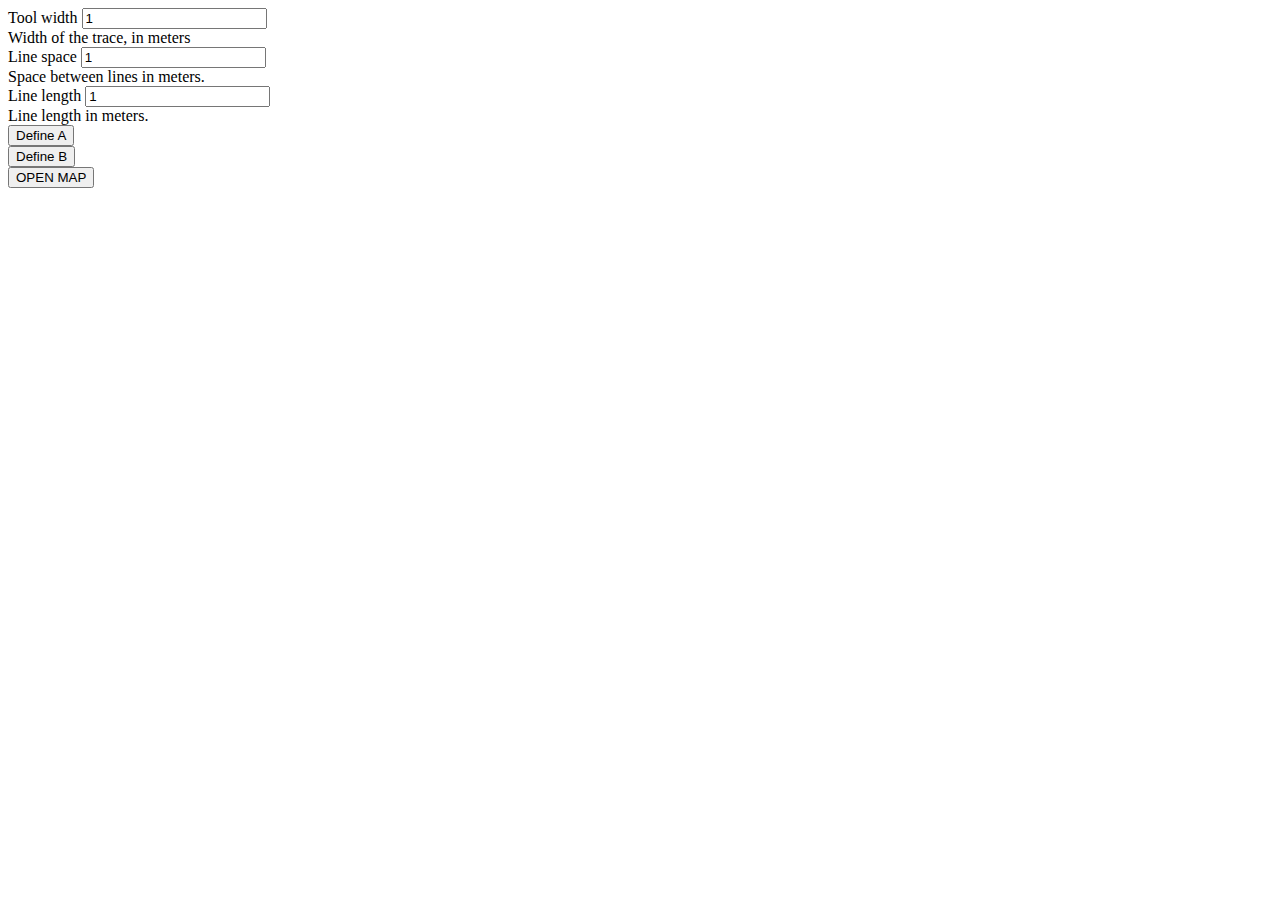
<file: index.html>
<html>
<meta name="viewport" content="width=device-width, initial-scale=1.0">

<head>
    <title>GPS Field</title>
    <link rel="stylesheet" href="https://cdn.jsdelivr.net/npm/bootstrap@5.2.3/dist/css/bootstrap.min.css"
        integrity="sha384-rbsA2VBKQhggwzxH7pPCaAqO46MgnOM80zW1RWuH61DGLwZJEdK2Kadq2F9CUG65" crossorigin="anonymous">
</head>

<body>
    <div class="container">
        <div class="mb-3">
            <label for="width" class="form-label">Tool width</label>
            <input type="number" class="form-control" id="width" aria-describedby="toolhelp" value="1">
            <div id="toolhelp" class="form-text">Width of the trace, in meters</div>
        </div>
        <div class="mb-3">
            <label for="space" class="form-label">Line space </label>
            <input type="number" class="form-control" id="space" aria-describedby="linehelp" value="1">
            <div id="linehelp" class="form-text">Space between lines in meters.</div>
        </div>
        <div class="mb-3">
            <label for="length" class="form-label">Line length </label>
            <input type="number" class="form-control" id="length" aria-describedby="lengthhelp" value="1">
            <div id="lengthhelp" class="form-text">Line length in meters.</div>
        </div>
        <div class="mb-3 form-check">
            <button id="btnA" class="btn btn-lg btn-primary" onclick="defineA()">Define A</button>
        </div>
        <div class="mb-3 form-check">
            <button id="btnB" class="btn btn-lg btn-primary" onclick="defineB()">Define B</button>
        </div>
        <div class="mb-3 form-check">
            <button id="open" class="btn btn-lg btn-primary" onclick="openMap()">OPEN MAP</button>
        </div>
    </div>
</body>

<script src="https://code.jquery.com/jquery-3.7.1.slim.js"
    integrity="sha256-UgvvN8vBkgO0luPSUl2s8TIlOSYRoGFAX4jlCIm9Adc=" crossorigin="anonymous"></script>

<script>

    if ("geolocation" in navigator) {
        /* geolocation is available */
    } else {
        window.alert("no geoloc available");
    }

    var lat;
    var long;
    var latA;
    var longA;
    var latB;
    var longB;
    var aDefined = false;
    var bDefined = false;
    $("#open").hide();

    const watchID = navigator.geolocation.watchPosition((position) => {
        lat = position.coords.latitude, long = position.coords.longitude;
    });

    function defineA() {
        latA = lat;
        longA = long;
        $("#btnA").removeClass("btn-primary");
        $("#btnA").addClass("btn-success");
        aDefined = true;
        generateLink();
    }

    function defineB() {
        latB = lat;
        longB = long;
        $("#btnB").removeClass("btn-primary");
        $("#btnB").addClass("btn-success");
        bDefined = true;
        generateLink();
    }

    function generateLink() {
        if(aDefined & bDefined){
            $("#open").show();
        }
    }

    function openMap(){
        window.location.href = "map.html"+"?width="+$("#width").val()+"&space="+$("#space").val()+"&length="+$("#length").val()+"&latA="+latA+"&lngA="+longA+"&latB="+latB+"&lngB="+longB;
    }

</script>

</html>
</file>
